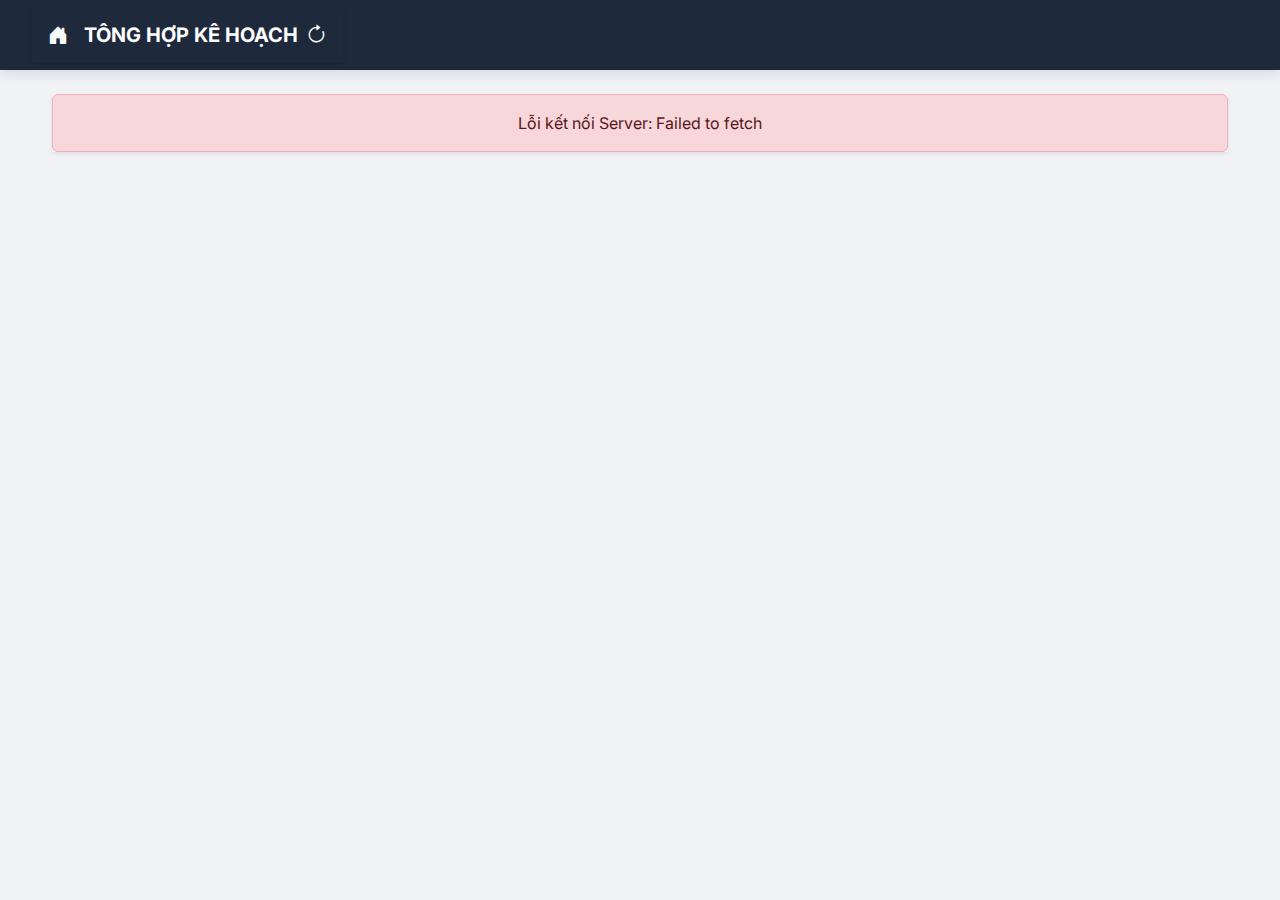
<file: qplan.html>
<!DOCTYPE html>
<html>
<head>
  <meta name="viewport" content="width=device-width, initial-scale=1.0, maximum-scale=1.0, user-scalable=no">
  <title>Tra cứu Kế hoạch</title>
  
  <link href="https://cdn.jsdelivr.net/npm/bootstrap@5.3.0/dist/css/bootstrap.min.css" rel="stylesheet">
  <link href="https://fonts.googleapis.com/css2?family=Inter:wght@400;600;700&display=swap" rel="stylesheet">
  <link rel="stylesheet" href="https://cdn.jsdelivr.net/npm/bootstrap-icons@1.11.1/font/bootstrap-icons.css">
  
  <link rel="stylesheet" href="style.css">

  <style>
    /* GIỮ NGUYÊN STYLE GỐC */
    body { font-family: 'Inter', sans-serif; background-color: #f0f2f5; color: #1c1e21; }
    .navbar-custom { background: #1e293b; color: white; padding: 0.8rem 1rem; box-shadow: 0 2px 4px rgba(0,0,0,0.1); position: sticky; top: 0; z-index: 1000; }
    .refresh-icon { cursor: pointer; transition: transform 0.4s ease, opacity 0.2s; font-size: 1.3rem; vertical-align: middle; }
    .refresh-icon:hover { transform: rotate(180deg); opacity: 0.8; }
    .refresh-icon:active { transform: rotate(360deg); }
    .stat-card { border: none; border-radius: 12px; transition: all 0.3s ease; box-shadow: 0 2px 8px rgba(0,0,0,0.05); margin-bottom: 15px; overflow: hidden; }
    .accordion-button { font-weight: 700; color: #1a73e8 !important; background-color: #ffffff !important; padding: 1rem 1.25rem; }
    .accordion-button:not(.collapsed) { background-color: #f8fbff !important; box-shadow: none; border-bottom: 1px solid #e8f0fe; }
    .subject-item { border-left: 5px solid #34a853; margin: 10px 0; background: #fff; border-radius: 8px; overflow: hidden; }
    .block-list-item { display: flex; justify-content: space-between; align-items: center; padding: 12px 15px; border-bottom: 1px solid #f0f0f0; transition: background 0.2s; cursor: pointer; user-select: none; }
    .block-list-item:active { background-color: #eef3f8; }
    .badge-count { background: #34a853; color: white; padding: 4px 10px; border-radius: 20px; font-size: 0.8rem; white-space: nowrap; }
    #loading { display: flex; flex-direction: column; align-items: center; margin-top: 80px; text-align: center; }

    /* Desktop Table */
    .table-lesson th { background-color: #f8fafc; font-size: 0.85rem; text-transform: uppercase; color: #64748b; font-weight: 600; vertical-align: middle; white-space: nowrap; }
    .table-lesson td { vertical-align: middle; font-size: 0.95rem; padding: 0.75rem 0.5rem; }
    .col-week { width: 60px; text-align: center; font-weight: bold; color: #1a73e8; }
    .col-prog { width: 60px; text-align: center; font-weight: bold; }
    .col-tool { width: 250px; }
    .col-loc  { width: 250px; }

    /* Mobile */
    @media (max-width: 768px) {
        .container { padding: 0 10px; max-width: 100%; }
        .navbar-custom h5 { font-size: 1.1rem; }
        .accordion-button { padding: 0.75rem 1rem; font-size: 0.95rem; }
        .table-lesson thead { display: none; }
        .table-lesson, .table-lesson tbody, .table-lesson tr, .table-lesson td { display: block; width: 100%; }
        .table-lesson tr { background: #fff; border: 1px solid #e0e0e0; border-radius: 8px; margin-bottom: 12px; padding: 10px; box-shadow: 0 1px 3px rgba(0,0,0,0.05); }
        .table-lesson td { padding: 2px 0; border: none; text-align: left; }
        .col-week, .col-prog { display: inline-block !important; width: auto !important; font-size: 0.85rem; color: #5f6368; background: #f1f3f4; padding: 2px 8px !important; border-radius: 4px; margin-bottom: 5px; margin-right: 5px; }
        .col-week::before { content: "Tuần: "; font-weight: normal; color: #5f6368; }
        .col-prog::before { content: "Tiết: "; font-weight: normal; color: #5f6368; }
        .table-lesson td:nth-child(3) { font-size: 1rem; font-weight: 600; color: #1a73e8; margin-bottom: 8px; line-height: 1.4; display: block; padding-top: 5px !important; }
        .col-tool, .col-loc { font-size: 0.85rem; color: #444; display: flex !important; align-items: center; width: 100% !important; padding: 2px 0 !important; }
        .col-loc i, .col-tool i { font-size: 0.9rem; width: 20px; text-align: center; margin-right: 5px; }
    }
  </style>
</head>
<body>

  <header>
    <nav class="navbar-custom">
      <div class="d-flex align-items-center w-100">
         <button class="btn btn-outline-light btn-sm me-3 border-0 bg-transparent p-0" onclick="goHome()" title="Trang chủ">
            <i class="bi bi-house-door-fill fs-5"></i>
         </button>
         <h5 class="m-0 fw-bold text-truncate">TỔNG HỢP KẾ HOẠCH</h5>
         <i class="bi bi-arrow-clockwise ms-2 refresh-icon" onclick="loadData()" title="Tải lại dữ liệu"></i>
      </div>  
    </nav>
  </header>
  <br>
  
  <div class="container" style="max-width: 1200px;">
    <div id="loading">
      <div class="spinner-border text-primary" style="width: 2.5rem; height: 2.5rem;" role="status"></div>
      <span class="mt-3 fw-semibold text-secondary small">Đang tải dữ liệu...</span>
    </div>
    <div id="main-container" class="accordion shadow-sm mb-5"></div>
  </div>

  <script src="https://cdn.jsdelivr.net/npm/bootstrap@5.3.0/dist/js/bootstrap.bundle.min.js"></script>
  <script src="script.js"></script>

  <script>
    let LOCATION_MAP = {}; 

    window.onload = function() {
        // Load danh mục trước, sau đó load dữ liệu
        loadLocationCatalog().then(() => {
            loadData();
        });
    };

    function goHome() { window.location.href = "wellcome.html"; }

    async function loadLocationCatalog() {
        // Thử lấy danh mục địa điểm (Nếu không có user thì gọi API không tham số)
        try {
            const res = await callBackend('getData', { userObj: { Account: "Guest" } }); 
            if(res && res.success && res.suggestions && res.suggestions.locations) {
                LOCATION_MAP = res.suggestions.locations;
            }
        } catch(e) { console.log("Không tải được catalog", e); }
    }

    async function loadData() {
      document.getElementById('loading').style.display = 'flex';
      document.getElementById('main-container').innerHTML = '';
      
      // Gọi API lấy thống kê (Không cần userObj)
      const data = await callBackend('getQPlanStatistics', {});
      
      // Xử lý các trường hợp trả về của API
      let resultData = [];
      if (Array.isArray(data)) {
          resultData = data;
      } else if (data && data.success && Array.isArray(data.data)) { // Trường hợp trả về bọc trong success
          resultData = data.data; 
      } else if (data && !data.success && data.error) {
          document.getElementById('main-container').innerHTML = `<div class="alert alert-danger text-center">${data.error}</div>`;
          document.getElementById('loading').style.display = 'none';
          return;
      }

      drawUI(resultData);
    }

    function drawUI(data) {
      document.getElementById('loading').style.display = 'none';
      const container = document.getElementById('main-container');
      container.innerHTML = ''; 
      
      if (!data || data.length === 0) {
          container.innerHTML = '<div class="alert alert-warning text-center">Không có dữ liệu kế hoạch.</div>';
          return;
      }

      data.forEach((item, index) => {
        const yearId = `year_${index}`;
        let subjectHtml = '';

        item.subjects.forEach((sub, subIdx) => {
          const subId = `sub_${index}_${subIdx}`;
          let blockHtml = '';

          sub.blocks.forEach((blk, blkIdx) => {
            const lessonId = `lessons_${index}_${subIdx}_${blkIdx}`;
            
            let lessonRows = '';
            if (blk.lessons && blk.lessons.length > 0) {
              blk.lessons.forEach(lsn => {
                const locId = lsn.locationGroupId || '';
                const locName = LOCATION_MAP[locId] || locId; 
                const toolName = lsn.toolsId || '';

                lessonRows += `
                  <tr>
                    <td class="col-week">${lsn.week}</td>
                    <td class="col-prog">${lsn.progNumber}</td>
                    <td>${lsn.name}</td>
                    <td class="col-tool text-muted small">
                        ${toolName ? `<i class="bi bi-tools text-secondary"></i>${toolName}` : ''}
                    </td>
                    <td class="col-loc text-muted small">
                        ${locName ? `<i class="bi bi-geo-alt-fill text-danger"></i>${locName}` : ''}
                    </td>
                  </tr>`;
              });
            } else {
              lessonRows = '<tr><td colspan="5" class="text-center text-muted py-3">Chưa có dữ liệu bài học</td></tr>';
            }

            blockHtml += `
              <div class="block-wrapper border-bottom">
                <div class="block-list-item" data-bs-toggle="collapse" data-bs-target="#${lessonId}">
                  <span class="text-dark"><i class="bi bi-building me-2 text-secondary"></i>Khối: <strong>${blk.name}</strong></span>
                  <div class="d-flex align-items-center">
                    <span class="badge-count me-2">${blk.count} bài</span>
                    <i class="bi bi-chevron-down small text-muted"></i>
                  </div>
                </div>
                <div id="${lessonId}" class="collapse lesson-detail-container">
                  <div class="table-responsive bg-white">
                    <table class="table table-sm table-lesson table-hover mb-0 align-middle">
                      <thead>
                        <tr>
                          <th class="text-center">Tuần</th>
                          <th class="text-center">Tiết</th>
                          <th>Tên bài học</th>
                          <th>Thiết bị</th>
                          <th>Địa điểm</th>
                        </tr>
                      </thead>
                      <tbody>${lessonRows}</tbody>
                    </table>
                  </div>
                </div>
              </div>`;
          });

          subjectHtml += `
            <div class="subject-item shadow-sm">
              <div class="p-3 d-flex justify-content-between align-items-center bg-white" style="cursor:pointer;" data-bs-toggle="collapse" data-bs-target="#${subId}">
                <span class="fw-bold text-secondary text-truncate" style="max-width: 70%;"><i class="bi bi-book-half me-2 text-primary"></i>${sub.name}</span>
                <small class="text-primary fw-bold text-nowrap">Chi tiết <i class="bi bi-caret-down-fill"></i></small>
              </div>
              <div id="${subId}" class="collapse bg-light border-top">
                ${blockHtml}
              </div>
            </div>`;
        });

        container.innerHTML += `
          <div class="accordion-item stat-card">
            <h2 class="accordion-header">
              <button class="accordion-button collapsed px-3 py-3" type="button" data-bs-toggle="collapse" data-bs-target="#${yearId}">
                <i class="bi bi-calendar-check me-2 fs-5"></i> Năm học: ${item.year}
              </button>
            </h2>
            <div id="${yearId}" class="accordion-collapse collapse" data-bs-parent="#main-container">
              <div class="accordion-body bg-light px-2 py-2">
                ${subjectHtml}
              </div>
            </div>
          </div>`;
      });
    }
  </script>
</body>
</html>
</file>
<file: style.css>
/* ==========================================================================
   PHẦN I: CẤU HÌNH CỐT LÕI (CORE SETTINGS)
   ========================================================================== */
:root {
  /* 1. Màu sắc chủ đạo */
  --primary-color: #1a73e8;       
  --primary-hover: #1557b0;      
  --primary-dark: #1e293b;        
  
  /* 2. Màu nền & Gradient */
  --bg-gradient: linear-gradient(135deg, #667eea 0%, #764ba2 100%); 
  --bg-wellcome: #f0f4f8;         
  
  /* 3. Văn bản & Trạng thái */
  --white: #ffffff;
  --text-dark: #2d3436;
  --text-muted-light: #cbd5e1;   
  --success: #198754;           
  
  /* 4. Hiệu ứng đổ bóng */
  --shadow: 0 15px 35px rgba(0,0,0,0.2);
  --card-shadow: 0 4px 15px rgba(0,0,0,0.05);
  --card-hover: 0 8px 25px rgba(0,0,0,0.1);
}

* { box-sizing: border-box; }

body { 
  margin: 0; 
  font-family: 'Segoe UI', 'Inter', sans-serif; 
  min-height: 100vh;
  color: var(--text-dark);
  background-color: var(--bg-wellcome); 
}

/* ==========================================================================
   PHẦN II: LAYOUT & NAVIGATION (HEADER)
   ========================================================================== */
header {
  background: var(--primary-dark);
  color: var(--white);
  padding: 0 2rem; 
  height: 70px;
  display: flex; justify-content: space-between; align-items: center;
  box-shadow: 0 4px 12px rgba(0,0,0,0.1);
  position: sticky; top: 0; z-index: 100; 
}

.logo-area { display: flex; align-items: center; gap: 12px; color: white; }
.logo {
  width: 40px; height: 40px; background: white;
  color: var(--primary-color); border-radius: 10px;
  display: flex; align-items: center; justify-content: center; font-size: 1.5rem;
}
.program-info .program-name { font-weight: 700; font-size: 1.1rem; line-height: 1.2; }
.program-info .version { font-size: 0.7rem; opacity: 0.7; }

.user-area { display: flex; align-items: center; gap: 15px; color: var(--white); }
.user-info { text-align: right; line-height: 1.2; }
.fullname { font-weight: 600; font-size: 0.95rem; color: var(--white) !important; }
.role { font-size: 0.75rem; color: var(--text-muted-light) !important; text-transform: uppercase; }

.avatar-circle {
  width: 40px; height: 40px; background: white;
  color: var(--primary-color); border-radius: 50%;
  display: flex; align-items: center; justify-content: center; font-weight: 700;
  user-select: none;
}

.logout-btn {
  background: rgba(255,255,255,0.15); border: none; color: white;
  width: 35px; height: 35px; border-radius: 8px; 
  cursor: pointer; transition: all 0.3s;
  display: flex; align-items: center; justify-content: center;
}
.logout-btn:hover { background: #ef4444; transform: scale(1.05); }

/* ==========================================================================
   PHẦN III: TRANG ĐĂNG NHẬP (LOGIN)
   ========================================================================== */
.body-login {
  background: var(--bg-gradient) !important;
  display: flex !important; align-items: center !important; justify-content: center !important;
  height: 100vh; width: 100vw; overflow: hidden;
}
.login-container { width: 100%; max-width: 720px; padding: 20px; }
.login-card {
  background: var(--white); padding: 40px; border-radius: 20px;
  box-shadow: var(--shadow); text-align: center; width: 100%; position: relative;
}
.form-floating { margin-bottom: 15px; text-align: left; }
.toggle-pass { position: absolute; right: 15px; top: 50%; transform: translateY(-50%); cursor: pointer; color: #666; z-index: 5; }
.check-icon { position: absolute; right: 40px; top: 50%; transform: translateY(-50%); cursor: pointer; color: #ddd; z-index: 5; }
.check-active { color: var(--success); }

/* ==========================================================================
   PHẦN IV: TRANG DASHBOARD / WELCOME (ĐÃ BỔ SUNG SUBMENU STYLE)
   ========================================================================== */
.welcome-section { text-align: center; padding: 40px 20px 20px 20px; }

.main-title-text {
  font-family: 'Montserrat', sans-serif; font-weight: 800; font-size: 2.2rem;
  text-transform: uppercase; 
  background: linear-gradient(135deg, #1e293b, #1a73e8);
  -webkit-background-clip: text; -webkit-text-fill-color: transparent;
  margin-bottom: 10px;
}
.title-underline { width: 60px; height: 4px; background: var(--primary-color); margin: 0 auto; border-radius: 2px; }

.card-grid-container {
  display: grid; grid-template-columns: repeat(auto-fit, minmax(320px, 1fr));
  gap: 25px; padding: 20px; max-width: 1200px; margin: 0 auto;
}

.smart-card { 
  background: white; border-radius: 20px; 
  box-shadow: var(--card-shadow); overflow: hidden; 
  transition: all 0.3s ease; border: 1px solid rgba(0,0,0,0.02);
}
.smart-card:hover { transform: translateY(-5px); box-shadow: var(--card-hover); }

.smart-card-header { 
  background: #f8fafc; padding: 15px 25px; border-bottom: 1px solid #f1f5f9; 
  font-weight: 700; color: var(--primary-dark);
  display: flex; align-items: center; gap: 10px; 
}
.smart-card-header i { color: var(--primary-color); font-size: 1.1rem; }

/* Phần thân Card cuộn (Bổ sung từ context trước để đầy đủ) */
.smart-card-body-scroll {
    padding: 0;
    overflow-y: auto;
}

/* --- MENU CHA (CẤP 1) --- */
.smart-menu-item {
  display: flex; align-items: center; gap: 15px; padding: 15px 25px;
  color: var(--text-dark); text-decoration: none; cursor: pointer;
  transition: all 0.2s ease; font-weight: 500; border-bottom: 1px solid #f8f9fa;
}
.smart-menu-item:last-child { border-bottom: none; }
.smart-menu-item:hover { background-color: #f0f7ff; color: var(--primary-color); padding-left: 30px; }
.smart-menu-item i { color: #64748b; transition: 0.2s; }
.smart-menu-item:hover i { color: var(--primary-color); }

/* --- [MỚI] MENU CON (SUBMENU) --- */
/* Sử dụng class này cho các link bên trong phần collapse của trang Wellcome.html */
.submenu-item {
    display: block; /* Xuống dòng */
    text-decoration: none;
    
    /* 1. Thụt đầu dòng sâu hơn menu cha */
    padding: 10px 15px 10px 45px !important; 
    
    /* 2. Màu sắc nhạt hơn */
    color: #64748b !important; 
    
    /* 3. Font nhỏ hơn một chút */
    font-size: 0.9em !important; 
    
    border-left: 2px solid #f1f5f9; /* Đường kẻ mờ bên trái */
    transition: all 0.2s ease;
    background-color: #ffffff;
}

.submenu-item:hover {
    color: var(--primary-color) !important; /* Di chuột vào đổi màu xanh */
    background-color: #f8fafc;
    border-left-color: var(--primary-color); /* Đường kẻ chuyển xanh */
    font-weight: 600;
}

/* Icon chỉ hướng (Mũi tên xuống) - Cần thiết cho menu */
.chevron-icon {
    font-size: 0.8rem;
    transition: transform 0.3s;
}
/* Khi menu mở ra thì xoay mũi tên */
.smart-menu-item[aria-expanded="true"] .chevron-icon {
    transform: rotate(180deg);
}

.icon-report { color: #e11d48; }
.icon-plan { color: #0891b2; }
.icon-sys { color: #4f46e5; }

/* ==========================================================================
   PHẦN V: MODAL & POPUP
   ========================================================================== */
#changePassModal {
  display: none; position: fixed; z-index: 9999; left: 0; top: 0; 
  width: 100%; height: 100%; background: rgba(15, 23, 42, 0.6) !important; 
  backdrop-filter: blur(8px) !important; 
}
#changePassModal .modal-content {
  background: var(--white); margin: auto; width: 90%; max-width: 720px; padding: 30px;
  border-radius: 24px !important; box-shadow: 0 25px 50px -12px rgba(0, 0, 0, 0.25) !important;
  border: none !important; position: relative;
  animation: modalFadeIn 0.4s cubic-bezier(0.175, 0.885, 0.32, 1.275);
}
@keyframes modalFadeIn { from { opacity: 0; transform: translateY(-30px) scale(0.9); } to { opacity: 1; transform: translateY(0) scale(1); } }
#changePassModal h3 { color: var(--primary-dark); font-weight: 700; font-size: 1.4rem; margin-bottom: 10px; display: flex; align-items: center; gap: 10px; }
#changePassModal h3 i { color: var(--primary-color); }
.pass-hint { background: #f1f5f9; padding: 12px 15px; border-radius: 12px; font-size: 0.85rem; color: #475569; border-left: 4px solid var(--primary-color); margin-bottom: 20px; }
#changePassModal .form-control { border-radius: 12px !important; border: 1.5px solid #e2e8f0; padding: 12px 15px; transition: all 0.2s; }
#changePassModal .form-control:focus { border-color: var(--primary-color); box-shadow: 0 0 0 4px rgba(26, 115, 232, 0.1); }

#addModal .modal-dialog { max-width: 98%; }
#addModal table { min-width: 1600px; }
.modal-full-width { max-width: 98% !important; }

/* ==========================================================================
   PHẦN VI: FORM & BUTTONS
   ========================================================================== */
#btnUpdate {
  height: 50px; border-radius: 12px !important; font-size: 1rem; letter-spacing: 0.5px;
  transition: all 0.3s ease; box-shadow: 0 4px 12px rgba(25, 135, 84, 0.2);
}
#btnUpdate:hover { transform: translateY(-2px); box-shadow: 0 6px 15px rgba(25, 135, 84, 0.3); filter: brightness(1.1); }
#btnUpdate:active { transform: translateY(0); }
.f-ctrl { border-radius: 8px !important; border: 1px solid #e2e8f0; width: 100% !important; }

/* ==========================================================================
   PHẦN VII: BẢNG DỮ LIỆU & BỘ LỌC
   ========================================================================== */
#mainTable { table-layout: fixed !important; width: 100% !important; border-collapse: collapse; }
#mainTable th, #mainTable td { overflow: hidden; text-overflow: ellipsis; padding: 8px 10px; }
#filterArea { display: flex !important; flex-wrap: wrap !important; gap: 1px !important; justify-content: flex-start !important; align-items: flex-end !important; padding: 0 !important; }
.filter-item {
  margin-right: 5px !important;  /* Khoảng cách NGANG giữa các ô */
  margin-bottom: 10px !important; /* Khoảng cách DỌC (nếu xuống dòng) */
}

/* Filter Widths */
.filter-nam-hoc { width: 120px !important; }
.filter-tuan { width: 60px !important; }
.filter-ngay { width: 120px !important; }
.filter-lop { width: 60px !important; }
.filter-buoi { width: 80px !important; }
.filter-tiet { width: 60px !important; }
.filter-mon-hoc { width: 200px !important; }
.filter-ppct { width: 60px !important; }
.filter-so-bai { width: 60px !important; }
.filter-ten-bai-hoc { width: 250px !important; }
.filter-thiet-bi  { width: 120px !important; }
.filter-giao-vien { width: 200px !important; }
.filter-dia-diem { width: 150px !important; }
.filter-ghi-chu { width: 180px !important; }

/* Column Widths */
.col-nam-hoc { width: 100px !important; }
.col-tuan { width: 70px !important; }
.col-ngay { width: 100px !important; }
.col-lop { width: 80px !important; }
.col-buoi { width: 75px !important; }
.col-tiet { width: 60px !important; }
.col-mon-hoc { width: 150px !important; }
.col-ppct { width: 70px !important; }
.col-so-bai { width: 65px !important; }
.col-ten-bai-hoc { width: 300px !important; white-space: normal !important; word-break: break-word; }
.col-giao-vien { width: 200px !important; }
.col-thiet-bi { width: 150px !important; }
.col-dia-diem { width: 150px !important; }
.col-ghi-chu { width: 200px !important; white-space: normal !important; word-break: break-word; }
.col-khoi { width: 60px !important; }

/* ==========================================================================
   PHẦN VIII: CÁC MODULE CHỨC NĂNG
   ========================================================================== */
/* QPLAN */
.lesson-detail-container { padding: 0; background-color: #ffffff; }
.table-lesson { font-size: 0.85rem; margin-bottom: 0; }
.table-lesson th { background-color: #f8fafc; color: #64748b; font-weight: 600; text-transform: uppercase; font-size: 0.75rem; border-top: none; }
.table-lesson td { vertical-align: middle; padding: 10px 8px; }
.col-week { width: 80px; text-align: center; font-weight: bold; color: #1a73e8; }
.col-prog { width: 80px; text-align: center; }
.block-list-item { cursor: pointer; border-left: 3px solid transparent; }
.block-list-item:hover { border-left: 3px solid #34a853; background-color: #f1f5f9; }

/* AREPORT */
.setup-card { background: var(--white); border-radius: 20px; box-shadow: var(--shadow); max-width: 500px; margin: 40px auto; overflow: hidden; }
.setup-header { background: var(--primary-dark); color: var(--white); padding: 25px; text-align: center; }
.setup-body { padding: 30px; }
.status-info-box { background: #f8fafc; border-left: 4px solid var(--primary-color); padding: 15px; border-radius: 12px; margin-bottom: 25px; display: flex; align-items: center; gap: 15px; }
.status-info-box i { font-size: 1.5rem; color: var(--primary-color); }
.status-label { font-size: 0.75rem; text-transform: uppercase; color: #64748b; font-weight: 700; margin-bottom: 2px; }
.status-value { font-size: 0.95rem; font-weight: 600; color: var(--text-dark); }
.week-selector-container { background: var(--white); border: 2px solid #e2e8f0; border-radius: 15px; padding: 20px; transition: all 0.3s ease; }
.week-selector-container:focus-within { border-color: var(--primary-color); box-shadow: 0 0 0 4px rgba(26, 115, 232, 0.1); }
.date-range-badge { display: block; margin-top: 15px; padding: 10px; background: #eff6ff; color: var(--primary-color); border-radius: 10px; font-weight: 700; text-align: center; font-size: 1.1rem; }
.table-preview-container { border-radius: 12px; overflow-x: auto; border: 1px solid #e2e8f0; }
.req-field { border-left: 3px solid #ef4444 !important; }
.btn-magic { background: var(--primary-color); color: white; border: none; padding: 15px; border-radius: 12px; font-weight: 700; width: 100%; transition: all 0.3s; display: flex; align-items: center; justify-content: center; gap: 10px; }
.btn-magic:hover { background: var(--primary-hover); transform: translateY(-2px); box-shadow: 0 8px 20px rgba(26, 115, 232, 0.3); }

/* MODULE QR */
.qr-modal { display: none; position: fixed; z-index: 9999; left: 0; top: 0; width: 100%; height: 100%; overflow: hidden; background-color: rgba(15, 23, 42, 0.6); backdrop-filter: blur(4px); }
.qr-modal-content { background-color: var(--white); margin: 3vh auto; padding: 0; border-radius: 16px; box-shadow: var(--shadow); width: 95%; max-width: 1250px; display: flex; flex-direction: column; height: 92vh; animation: modalFadeIn 0.3s ease-out; }
.qr-header { padding: 15px 25px; border-bottom: 1px solid #f1f5f9; background-color: #fff; border-radius: 16px 16px 0 0; display: flex; justify-content: space-between; align-items: center; flex-shrink: 0; }
.qr-title { margin: 0; font-size: 1.2rem; color: var(--primary-dark); font-weight: 700; display: flex; align-items: center; gap: 10px; }
.qr-title::before { content: ''; display: block; width: 4px; height: 18px; background: var(--primary-color); border-radius: 2px; }
.qr-close { font-size: 24px; color: #94a3b8; cursor: pointer; transition: 0.2s; width: 32px; height: 32px; display: flex; align-items: center; justify-content: center; border-radius: 50%; }
.qr-close:hover { background: #fee2e2; color: #ef4444; }
.qr-body { padding: 20px 25px; flex-grow: 1; overflow-y: auto; display: flex; flex-direction: column; background-color: #f8fafc; }
.qr-info-bar { margin-bottom: 15px; font-size: 0.9rem; color: var(--text-dark); display: flex; align-items: center; justify-content: space-between; }
.qr-badge { background-color: #e0f2fe; color: var(--primary-color); padding: 5px 12px; border-radius: 20px; font-weight: 600; font-size: 0.85rem; box-shadow: 0 2px 5px rgba(26, 115, 232, 0.1); }
.qr-grid-wrapper { position: relative; border: 1px solid #e2e8f0; border-radius: 12px; background: #fff; overflow-x: auto; flex-grow: 1; box-shadow: var(--card-shadow); scrollbar-width: thin; scrollbar-color: #cbd5e1 #f1f5f9; }
.qr-grid-wrapper::-webkit-scrollbar { height: 8px; }
.qr-grid-wrapper::-webkit-scrollbar-track { background: #f1f5f9; }
.qr-grid-wrapper::-webkit-scrollbar-thumb { background: #cbd5e1; border-radius: 4px; }
.qr-grid-wrapper::-webkit-scrollbar-thumb:hover { background: #94a3b8; }
.qr-row { display: flex; border-bottom: 1px solid #f1f5f9; width: max-content; }
.qr-row:last-child { border-bottom: none; }
.qr-col-header { position: sticky; left: 0; z-index: 10; width: 160px; min-width: 160px; background-color: #fff; padding: 0 15px; font-weight: 600; font-size: 0.85rem; color: var(--primary-dark); border-right: 2px solid #e2e8f0; display: flex; align-items: center; box-shadow: 4px 0 10px -4px rgba(0,0,0,0.05); height: 45px; }
.qr-cell { width: 60px; min-width: 60px; height: 45px; font-size: 0.85rem; border-right: 1px solid #f8fafc; display: flex; align-items: center; justify-content: center; transition: background 0.1s; }
.qr-cell:hover { background-color: #f1f5f9; }
.row-nh .qr-cell { color: var(--text-dark); font-weight: 500; } 
.row-cm .qr-cell { color: var(--primary-color); font-weight: 700; background-color: #f8fbff; }
.row-tkb .qr-cell { color: #ef4444; font-size: 0.75rem; } 
.row-bg .qr-cell input { cursor: pointer; width: 16px; height: 16px; accent-color: var(--primary-color); }
.qr-footer { padding: 15px 25px; border-top: 1px solid #f1f5f9; background-color: #fff; border-radius: 0 0 16px 16px; text-align: right; flex-shrink: 0; }
.btn-qr { padding: 10px 24px; border: none; border-radius: 10px; font-size: 0.9rem; font-weight: 600; cursor: pointer; transition: all 0.2s; }
.btn-qr.btn-secondary { background: #f1f5f9; color: #64748b; margin-right: 10px; }
.btn-qr.btn-secondary:hover { background: #e2e8f0; color: #475569; }
.btn-qr.btn-primary { background: var(--primary-color); color: white; box-shadow: 0 4px 12px rgba(26, 115, 232, 0.2); }
.btn-qr.btn-primary:hover { background: var(--primary-hover); transform: translateY(-2px); box-shadow: 0 6px 15px rgba(26, 115, 232, 0.3); }
.btn-qr.btn-primary:disabled { background: #cbd5e1; box-shadow: none; cursor: not-allowed; transform: none; }
.qr-loading { display: flex; flex-direction: column; align-items: center; justify-content: center; height: 250px; width: 100%; color: #94a3b8; font-style: italic; gap: 15px; }
.qr-loading::before { content: ''; width: 30px; height: 30px; border: 3px solid #e2e8f0; border-top-color: var(--primary-color); border-radius: 50%; animation: spin 1s linear infinite; }

/* ==========================================================================
   STYLE CHO HỘP THOẠI CONFIRM
   ========================================================================== */

/* --- 1. STYLE CHUNG CHO POPUP HIỆN ĐẠI (Confirm & Form) --- */
.modern-popup {
    border-radius: 20px !important;
    font-family: 'Inter', 'Segoe UI', sans-serif !important;
    padding: 0 !important;
    overflow: hidden !important; /* Để bo góc phần nút bấm bên dưới */
}

.modern-content {
    padding: 35px 30px 20px 30px; /* Tăng padding cho thoáng */
    text-align: center;
}

/* Icon tròn đẹp */
.modern-icon-box {
    width: 80px; height: 80px; 
    background: #eff6ff; color: #1a73e8;
    border-radius: 50%; 
    display: flex; align-items: center; justify-content: center;
    margin: 0 auto 20px auto;
    font-size: 2.2rem;
    box-shadow: 0 10px 25px -10px rgba(26, 115, 232, 0.3);
    animation: bounceIn 0.5s cubic-bezier(0.175, 0.885, 0.32, 1.275);
}

.modern-title {
    font-size: 1.4rem !important;
    font-weight: 700 !important;
    color: #1e293b !important;
    margin-bottom: 10px !important;
}

.modern-text {
    color: #64748b !important;
    font-size: 1rem !important;
    line-height: 1.6;
    margin-bottom: 10px !important;
}

/* Vùng chứa input (cho Form) */
.modern-form-body {
    text-align: left;
    margin-top: 20px;
    padding: 0 10px;
}
.modern-form-group { margin-bottom: 15px; }
.modern-label { font-weight: 600; color: #334155; margin-bottom: 6px; display: block; font-size: 0.9rem; }
.modern-select {
    width: 100%; padding: 10px 12px;
    border: 1px solid #cbd5e1; border-radius: 10px;
    font-size: 0.95rem; outline: none; transition: all 0.2s;
    background-color: #fff;
}
.modern-select:focus { border-color: #1a73e8; box-shadow: 0 0 0 3px rgba(26, 115, 232, 0.1); }

/* Vùng nút bấm (Footer) */
.modern-actions {
    background: #f8fafc; /* Nền xám nhạt */
    padding: 18px 30px;
    border-top: 1px solid #e2e8f0;
    display: flex; justify-content: flex-end; gap: 12px;
}

/* Button Styles */
.btn-sys-yes {
    background-color: #1a73e8 !important; color: white !important;
    padding: 12px 28px !important; border-radius: 10px !important;
    font-weight: 600 !important; border: none !important;
    font-size: 0.95rem !important;
    box-shadow: 0 4px 6px rgba(26, 115, 232, 0.2) !important;
    transition: transform 0.2s !important;
}
.btn-sys-yes:hover { transform: translateY(-2px); box-shadow: 0 6px 12px rgba(26, 115, 232, 0.3) !important; }

.btn-sys-no {
    background-color: white !important; color: #64748b !important;
    padding: 12px 24px !important; border-radius: 10px !important;
    font-weight: 600 !important; border: 1px solid #cbd5e1 !important;
    font-size: 0.95rem !important;
    transition: background-color 0.2s !important;
}
.btn-sys-no:hover { background-color: #f1f5f9 !important; color: #334155 !important; }

@keyframes bounceIn {
  0% { transform: scale(0); opacity: 0; }
  60% { transform: scale(1.1); }
  100% { transform: scale(1); opacity: 1; }
}

/* ==========================================================================
   PHẦN IX: TIỆN ÍCH KHÁC
   ========================================================================== */
.spinner { border: 3px solid rgba(255,255,255,0.3); border-radius: 50%; border-top: 3px solid #fff; width: 20px; height: 20px; animation: spin 0.8s linear infinite; display: none; margin: 0 auto; }
@keyframes spin { 100% { transform: rotate(360deg); } }
.swal2-toast { padding: 0.5rem 1rem !important; font-size: 0.85rem !important; }
</file>
